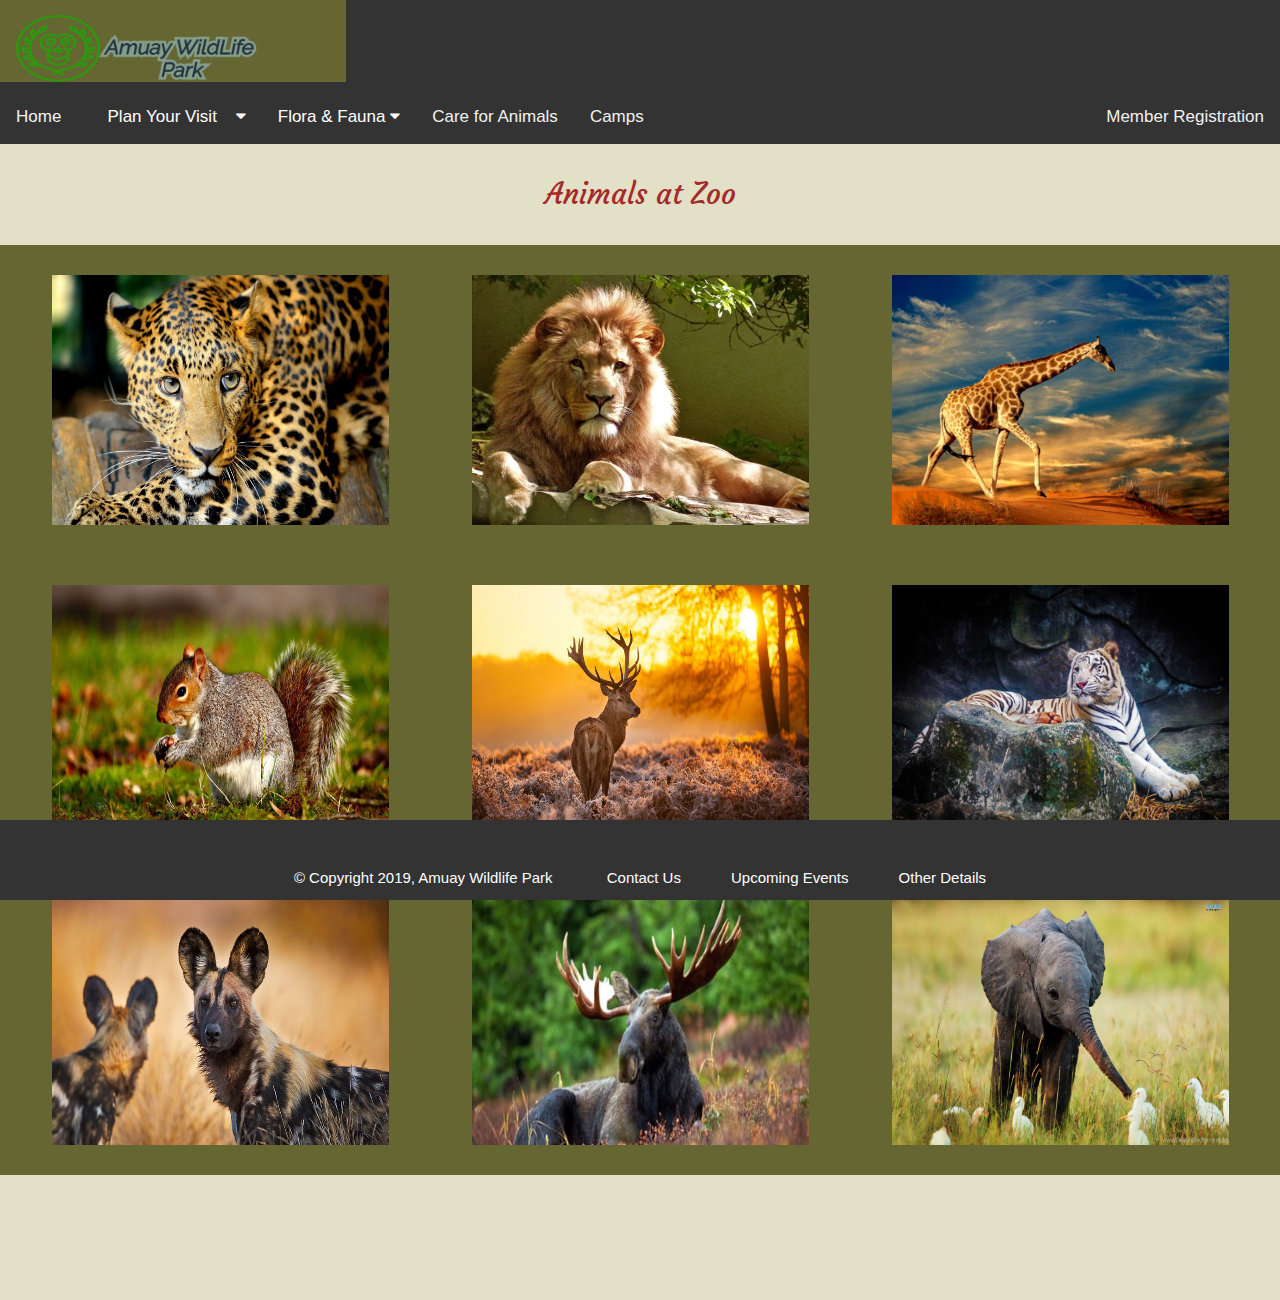
<file: Animals.html>
<!DOCTYPE html>
<html lang="en">
<head>
<meta charset="UTF-8">
<meta name="viewport" content="width=device-width, initial-scale=1.0">
<meta http-equiv="X-UA-Compatible" content="chrome">
<title>Amuay WildLife Park</title>
<link rel="stylesheet" href="css/main.css">
<script src="https://ajax.googleapis.com/ajax/libs/jquery/3.4.1/jquery.min.js"></script>
<link rel="stylesheet" href="https://www.w3schools.com/w3css/4/w3.css">
<link rel="stylesheet" href="https://cdnjs.cloudflare.com/ajax/libs/font-awesome/4.7.0/css/font-awesome.min.css">
<script src="https://ajax.googleapis.com/ajax/libs/jquery/2.1.1/jquery.min.js"></script>
<link href="https://fonts.googleapis.com/css?family=Courgette&display=swap" rel="stylesheet">
<link href="https://fonts.googleapis.com/css?family=Vidaloka&display=swap" rel="stylesheet">
</head>


<div class="topnav" id="myTopnav">
       <a href="#" style="height:82px;width:27%"><img src="images/LogoMakr_8hC9tb.png" style="width:90%;height:90px; float:left" alt="logo"></a>
       <br>
       <br>
       <br>
       <br>

  <a href="Index.html">Home</a>

  <div class="dropdown">
    <button class="dropbtn">&nbsp&nbsp&nbspPlan Your Visit&nbsp&nbsp&nbsp
      <i class="fa fa-caret-down"></i>
    </button>
    <div class="dropdown-content">
      <a href="Tours.html">Tours</a>
      <a href="Shopping&Dining.html">Shopping and Dining</a>
      <a href="DailyActivities.html">Daily Activities</a>
    </div>
  </div>
  <div class="dropdown">
    <button class="dropbtn">Flora & Fauna
      <i class="fa fa-caret-down"></i>
    </button>
    <div class="dropdown-content">
      <a href="Plants.html">Plants</a>
      <a href="Animals.html" class="active">Animals</a>
      <a href="Conservation.html">Conservation</a>
    </div>
  </div>
  <a href="CareForAnimals.html">Care for Animals</a>
  <a href="Camps.html">Camps</a>
  <a href="RegistrationPage.html" style="float:right">Member Registration</a>

  <a href="javascript:void(0);" style="font-size:15px;" class="icon" onclick="myFunction()">&#9776;</a>
</div>

<div style="height:50px">
<center>  <p style="font-family:'Courgette', cursive;font-size: 29px; color:brown"> Animals at Zoo</p></center>

</div>
<br>
<body style="height:1300px">
<div class="container" style="float:right">

<div class="box">
  <a href="#CheetahModal"><img src="images/194933.jpg" class="transition" style="height:250px; width:100%;" value="Tiger"></a>
</div>


<div class="box">
  <a href="#LionModal"> <img src="images/pexels-photo-247502.jpeg" class="transition" value="Lion"  id="myBtnLion" style="height:250px; width:100%;cursor:pointer"></a>
</div>

<div class="box">
  <a href= "#GiraffeModal"><img src="images/wild-animals-s-hd-hd-wallpaper-animal-hd-wallpapers.jpg" id="myBtnGiraffe" class="transition" style="height:250px; width:100%;cursor:pointer">
  </a>
</div>

  </div>


  <div class="container" style="float:right">
  <div class="box">
    <a href= "#SquirrelModal"><img src="images/wguKQl.jpg" class="transition"  id="myBtnSquirrel" style="height:250px;  width:100%"></a>
  </div>
  <div class="box">

      <a href= "#DeerModal"><img src="images/407.jpg" class="transition"  id="myBtnDeer" style="height:250px; width:100%"></a>

  </div>
  <div class="box">
      <a href= "#WhiteTigerModal"><img src="images/Bioterra-Tigre-Bianca-del-Bengala-Hdr-Foto-del-Giorno.jpg" id="myBtnWhiteTiger" class="transition" style="height:250px; width:100%"></a>

  </div>


    </div>

<div class="container" style="float:right">
<div class="box">
        <a href= "#FoxModal"><img src="images/african-wild-dogs-kruger-national-park-wallpaper-preview.jpg" id="myBtnFox" class="transition" style="height:250px; width:100%"></a>
</div>
    <div class="box">
        <a href= "#BisonModal"><img src="images/photo-1549471013-3364d7220b75.jpeg" class="transition" id="myBtnBison" style="height:250px; width:100%"></a>
</div>

    <div class="box">
      <a href= "#ElephantModal">  <img src="images/898233_high-resolution-cute-baby-wild-animal-wallpapers-hd-8-full-size_1920x1080_h.jpg" id="myBtnElephant" class="transition" style="height:250px; width:100%"></a>
</div>

</div>

  </body>


  <div id="CheetahModal" class="modalDialog">
  	<div>
  		<a href="#close" title="Close" class="close">X</a>
  		<center><h2 style= "font-family:'Courgette', cursive;">Nigerian Tiger</h2></center>
      <p style= "font-family:'Courgette', cursive;">The cheetah is a large cat of the subfamily Felinae that occurs in North, Southern and East Africa, and a few localities in Iran. It inhabits a variety of mostly arid habitats like dry forests, scrub forests, and savannahs.</p>
  	</div>
  </div>

  <div id="LionModal" class="modalDialog">
    <div>
      <a href="#close" title="Close" class="close">X</a>
      <center><h2 style= "font-family:'Courgette', cursive;">African Lion</h2></center>
      <p style= "font-family:'Courgette', cursive;">The lion is a species in the family Felidae; it is a muscular, deep-chested cat with a short, rounded head, a reduced neck and round ears, and a hairy tuft at the end of its tail. It is sexually dimorphic; male lions have a prominent mane, which is the most recognisable feature of the species</p>
    </div>
  </div>

  <div id="GiraffeModal" class="modalDialog">
    <div>
      <a href="#close" title="Close" class="close">X</a>
      <center><h2 style= "font-family:'Courgette', cursive;">Finnish Giraffe</h2></center>
      <p style= "font-family:'Courgette', cursive;">The giraffe is an African artiodactyl mammal, the tallest living terrestrial animal and the largest ruminant. It is traditionally considered to be one species, Giraffa camelopardalis, with nine subspecies.</p>
    </div>
  </div>

  <div id="SquirrelModal" class="modalDialog">
    <div>
      <a href="#close" title="Close" class="close">X</a>
      <center><h2 style= "font-family:'Courgette', cursive;"> Irish Squirrel</h2></center>
      <p style= "font-family:'Courgette', cursive;">Squirrels are members of the family Sciuridae, a family that includes small or medium-size rodents. The squirrel family includes tree squirrels, ground squirrels, chipmunks, marmots, flying squirrels, and prairie dogs amongst other rodents</p>
    </div>
  </div>

  <div id="DeerModal" class="modalDialog">
    <div>
      <a href="#close" title="Close" class="close">X</a>
      <center><h2 style= "font-family:'Courgette', cursive;">Asian Deer</h2></center>
      <p style= "font-family:'Courgette', cursive;">Deer are the hoofed ruminant mammals forming the family Cervidae. The two main groups of deer are the Cervinae, including the muntjac, the elk, the fallow deer, and the chital; and the Capreolinae, including the reindeer, the roe deer, and the moose.</p>
    </div>
  </div>

  <div id="WhiteTigerModal" class="modalDialog">
    <div>
      <a href="#close" title="Close" class="close">X</a>
      <center><h2 style= "font-family:'Courgette', cursive;">Indian White Tiger</h2></center>
      <p style= "font-family:'Courgette', cursive;">The white tiger or bleached tiger is a pigmentation variant of the Bengal tiger, which is reported in the wild from time to time in the Indian states of Madhya Pradesh, Assam, West Bengal and Bihar in the Sunderbans region and especially in the former State of Rewa</p>
    </div>
  </div>

  <div id="BisonModal" class="modalDialog">
    <div>
      <a href="#close" title="Close" class="close">X</a>
    <center>  <h2 style= "font-family:'Courgette', cursive;">American Bison</h2></center>
      <p style= "font-family:'Courgette', cursive;">The American bison or simply bison, also commonly known as the American buffalo or simply buffalo, is a North American species of bison that once roamed North America in vast herds.</p>
    </div>
  </div>

  <div id="ElephantModal" class="modalDialog">
    <div>
      <a href="#close" title="Close" class="close">X</a>
    <center>  <h2 style= "font-family:'Courgette', cursive;">African Forest Elephant</h2></center>
      <p style= "font-family:'Courgette', cursive;">Elephants are mammals of the family Elephantidae and the largest existing land animals. Three species are currently recognised: the African bush elephant, the African forest elephant, and the Asian elephant. Elephantidae is the only surviving family of the order Proboscidea; extinct members include the mastodons</p>
    </div>
  </div>

  <div id="FoxModal" class="modalDialog">
    <div>
      <a href="#close" title="Close" class="close">X</a>
      <center><h2 style= "font-family:'Courgette', cursive;">Spannish Fox</h2></center>
      <p style= "font-family:'Courgette', cursive;">Foxes are small-to-medium-sized, omnivorous mammals belonging to several genera of the family Canidae. Foxes have a flattened skull, upright triangular ears, a pointed, slightly upturned snout, and a long bushy tail. Twelve species belong to the monophyletic "true foxes" group of genus Vulpes.</p>
    </div>
  </div>



  <footer class="footerstyle" style="height:80px">
  <p>
    <small style="cursor:pointer; font-size:15px">&copy; Copyright 2019, Amuay Wildlife Park </small>
  &nbsp &nbsp &nbsp <small style="cursor:pointer; font-size:15px"> Contact Us </small>
  &nbsp &nbsp &nbsp<small style="cursor:pointer;font-size:15px"> Upcoming Events </small>
    &nbsp &nbsp &nbsp<small style="cursor:pointer;font-size:15px">  Other Details </small>
    <br>
    <br>
    <br>
  </p>
  <br>
  <br>
  </footer>


  <style type="text/css">
  .modalDialog {
  	position: fixed;
  	font-family: Arial, Helvetica, sans-serif;
  	top: 0;
  	right: 0;
  	bottom: 0;
  	left: 0;
  	background: rgba(0,0,0,0.8);
  	z-index: 99999;
  	opacity:0;
  	-webkit-transition: opacity 400ms ease-in;
  	-moz-transition: opacity 400ms ease-in;
  	transition: opacity 400ms ease-in;
  	pointer-events: none;
    width: 100%;
  }

  .modalDialog:target {
  	opacity:1;
  	pointer-events: auto;
  }

  body{
    background: #e2e0c6;
  }

  .modalDialog > div {
  	width: 600px;
  	position: relative;
  	margin: 10% auto;
  	padding: 5px 20px 13px 20px;
  	border-radius: 10px;
  	background: #fff;
  	background: -moz-linear-gradient(#fff, #999);
  	background: -webkit-linear-gradient(#fff, #999);
  	background: -o-linear-gradient(#fff, #999);
  }

  .close {
  	background: #606061;
  	color: #FFFFFF;
  	line-height: 25px;
  	position: absolute;
  	right: -12px;
  	text-align: center;
  	top: -10px;
  	width: 24px;
  	text-decoration: none;
  	font-weight: bold;
  	-webkit-border-radius: 12px;
  	-moz-border-radius: 12px;
  	border-radius: 12px;
  	-moz-box-shadow: 1px 1px 3px #000;
  	-webkit-box-shadow: 1px 1px 3px #000;
  	box-shadow: 1px 1px 3px #000;
  }

  .close:hover { background: #00d9ff; }


.container{
height:300px;
  width:100%;
  height:auto;
  background: #666633;
  display:flex;
  flex-direction:row;
  justify-content:space-around;
}

.box{

  width:337px;
  height:250px;
  background:#333;
  margin:20px;
  box-sizing:border-box;
  font-size:50px;
}

.topnav {
  overflow: hidden;
  background-color: #333;

}

.topnav a {
  float: left;
  display: block;
  color: #f2f2f2;
  text-align: center;
  padding: 14px 16px;
  text-decoration: none;
  font-size: 17px;
}

body{}

.button {
  background-color: #4CAF50;
  border: none;
  color: white;
  padding: 15px 32px;
  text-align: center;
  text-decoration: none;
  display: inline-block;
  font-size: 16px;
  margin: 4px 2px;
  cursor: pointer;
}

.icon-bar {
  position: fixed;
  top: 50%;
  -webkit-transform: translateY(-50%);
  -ms-transform: translateY(-50%);
  transform: translateY(-50%);
}

.icon-bar a {
  display: block;
  text-align: center;
  padding: 16px;
    transition: all 0.3s ease;
    color: white;
    font-size: 20px;
  }

  .active {
    background-color: #666633;
    color: white;
  }

  .topnav .icon {
    display: none;
  }

  .dropdown {
    float: left;
    overflow: hidden;
  }

  .dropdown .dropbtn {
    font-size: 17px;
    border: none;
    outline: none;
    color: white;
    padding: 14px 16px;
    background-color: inherit;
    font-family: inherit;
    margin: 0;
  }

  .dropdown-content {
    display: none;
    position: absolute;
    background-color: #f9f9f9;
    min-width: 160px;
    box-shadow: 0px 8px 16px 0px rgba(0,0,0,0.2);
    z-index: 1;
  }

  .dropdown-content a {
    float: none;
    color: black;
    padding: 12px 16px;
    text-decoration: none;
    display: block;
    text-align: left;
  }

  .topnav a:hover, .dropdown:hover .dropbtn {
    background-color: #666633;
    color: white;
  }

  .dropdown-content a:hover {
    background-color: #ddd;
    color: black;
  }

  .dropdown:hover .dropdown-content {
    display: block;
  }

  .logo {
    max-width: 50px;
    padding: 0 10px;
    overflow: hidden;
  }

  .logo a {
    display: -webkit-box;
    display: -ms-flexbox;
    display: flex;
    -ms-flex-wrap: wrap;
    flex-wrap: wrap;
    -webkit-box-align: center;
    -ms-flex-align: center;
    align-items: center;
    height: 30px;
  }

  .logo a img {
    max-width: 30%;
    max-height: 30px;
  }

.transition{
  width:100%;
 transition: transform .6s ease .1s;
 -webkit-transition:-webkit-transform .6s ease .1s;
 cursor: pointer;
}
.transition:hover{

  transform: scale(1.5); -webkit-transform: scale(1.5);
  transition:transform .4s ease;
}


.textcontainer {
  padding: 10px;
}

.modal {
  display: none;
  position: fixed;
  z-index: 1;
  padding-top: 100px;
  left: 0;
  top: 0;
  width: 100%;
  height: 100%;
  overflow: auto;
  background-color: rgb(0,0,0);
  background-color: rgba(0,0,0,0.4);
}


.footerstyle {
   position: fixed;
   left: 0;
   bottom: 0;
   width: 100%;
   background-color: #333333;
   color: white;
   text-align: center;
}

/* Modal Content */
.modal-content {
  background-color: #ffffcc;
  font-family:'Courgette', cursive;
  font-size: 29px;
  margin: auto;
  padding: 20px;
  border: 1px solid #888;
  width: 80%;
  box-shadow: 0 4px 8px 0 rgba(0,0,0,0.2),0 6px 20px 0 rgba(0,0,0,0.19);
  -webkit-animation-name: animatetop;
 -webkit-animation-duration: 0.4s;
 animation-name: animatetop;
 animation-duration: 0.4s
}
/* Add Animation */
@-webkit-keyframes animatetop {
  from {top:-300px; opacity:0}
  to {top:0; opacity:1}
}

@keyframes animatetop {
  from {top:-300px; opacity:0}
  to {top:0; opacity:1}
}

.close {
  color: #aaaaaa;
  float: right;
  font-size: 28px;
  font-weight: bold;
}

.close:hover,
.close:focus {
  color: #000;
  text-decoration: none;
  cursor: pointer;
}

.modal-header {
  padding: 2px 16px;
  background-color: #996633;
  color: white;
}

.modal-body {padding: 2px 16px;}

.modal-footer {
  padding: 2px 16px;
  background-color: #996633;
  color: white;
}

    </style>

    <script>

   function showModal(imageid, modalid, value){
     debugger;
     modal = "";
    var modal = modalid;
    var image = imageid;
    if(value == "Tiger"){
    var span = document.getElementsByClassName("closeCheetah")[0];
  }
    else if(value == "Lion")
    {
      var span = document.getElementsByClassName("closeLion")[0];
    }
    else if(value == "Giraffe")
      {
        var span = document.getElementsByClassName("closeGiraffe")[0];
      }
      else if(value == "Squirrel")
        {
          var span = document.getElementsByClassName("closeSquirrel")[0];
        }
        else if(value == "Deer")
          {
            var span = document.getElementsByClassName("closeDeer")[0];
          }
          else if(value == "WhiteTiger")
            {
              var span = document.getElementsByClassName("closeWhiteTiger")[0];
            }
            else if(value == "Bison")
              {
                var span = document.getElementsByClassName("closeBison")[0];
              }
              else if(value == "Elephant")
                {
                  var span = document.getElementsByClassName("closeElephant")[0];
                }
              else {
                var span = document.getElementsByClassName("closeFox")[0];
                   }
                   image.onclick = function() {
                 modal.style.display = "block";
                }

                   span.onclick = function() {
                     modal.style.display = "none";
                   }
                   window.onclick = function(event) {
                     if (event.target == modal) {
                       modal.style.display = "none";
                     }

                   }

  }


    </script>
</file>
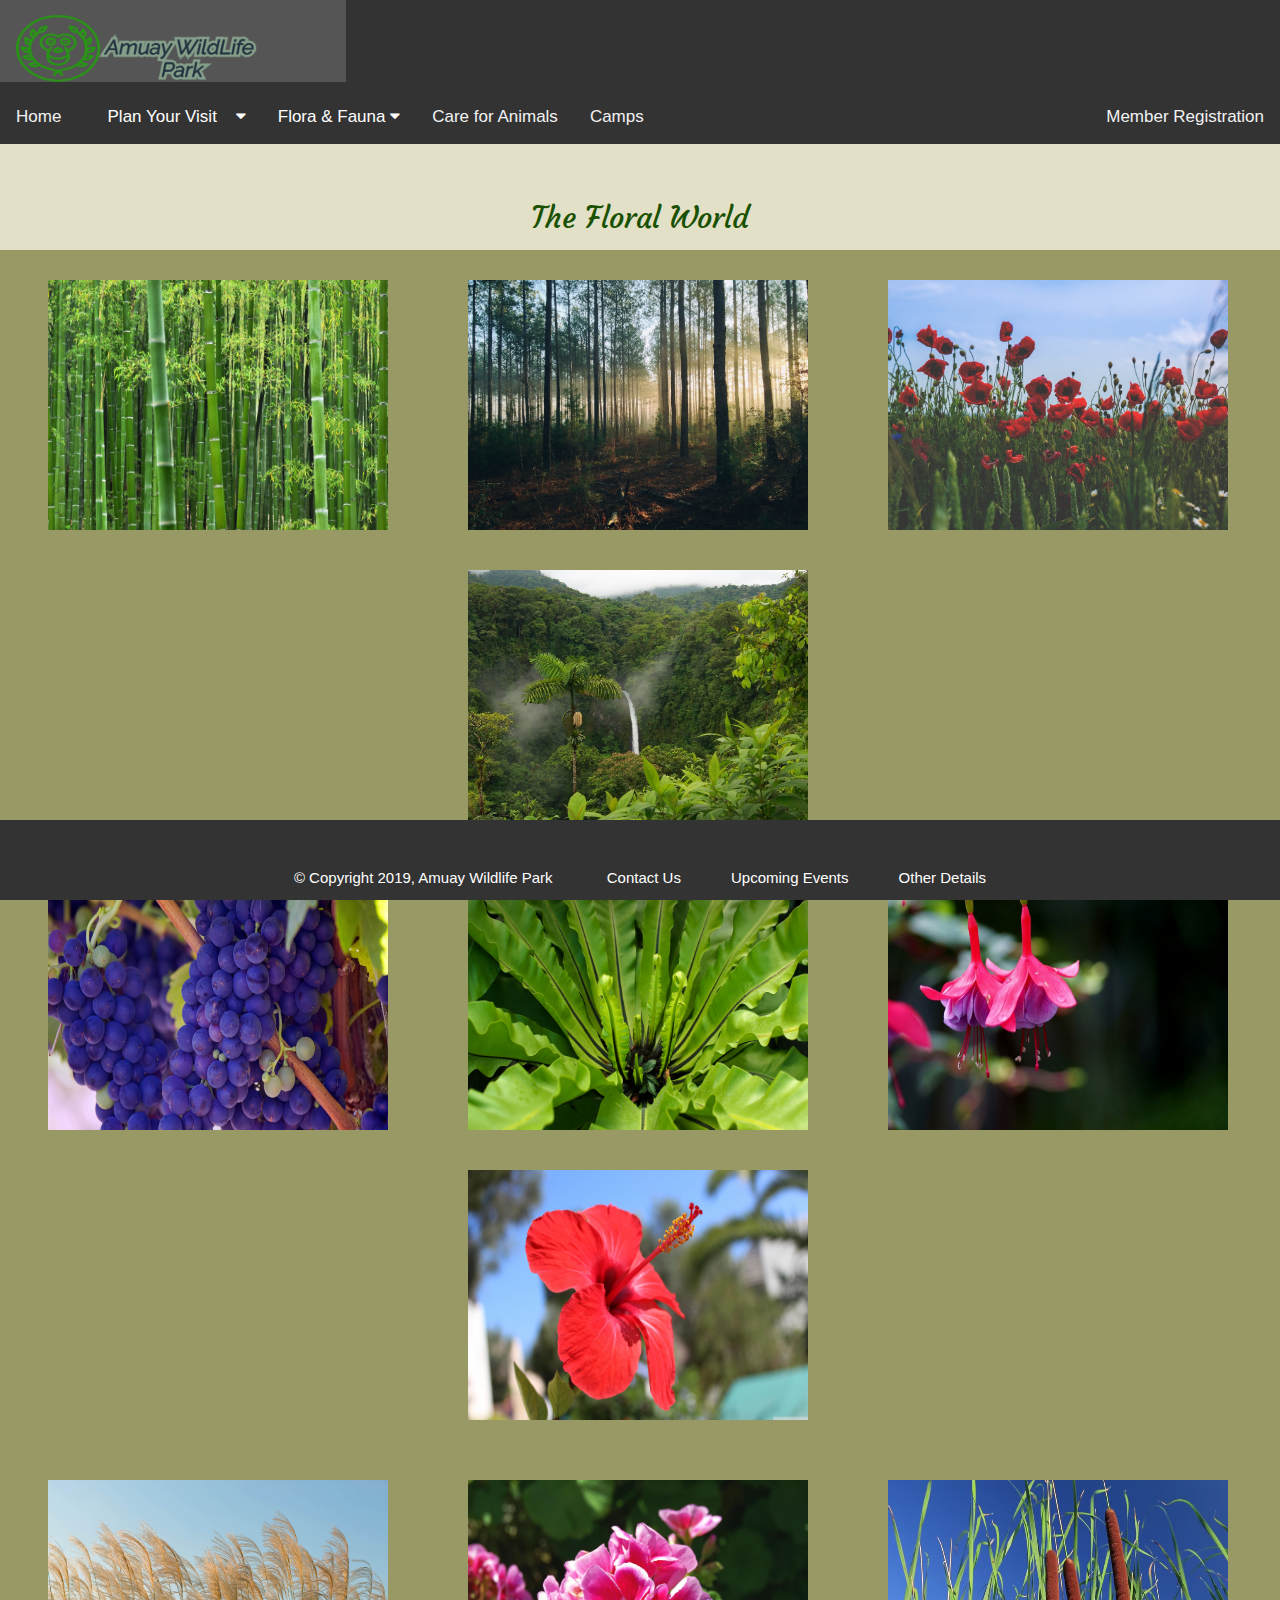
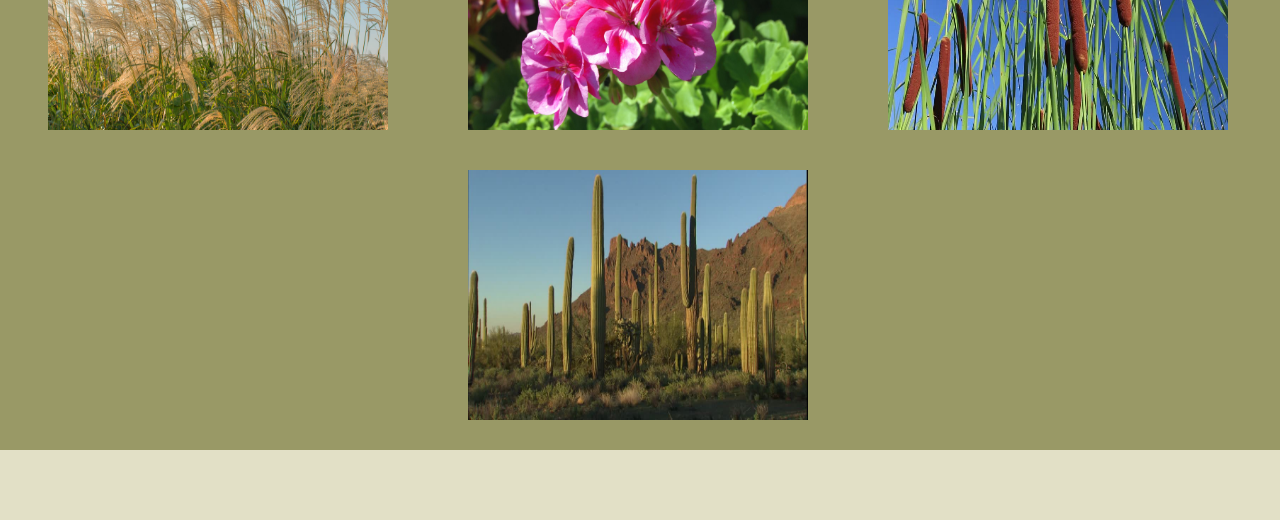
<file: Plants.html>
<!DOCTYPE html>
<html lang="en">
<head>
<meta charset="UTF-8">
<meta name="viewport" content="width=device-width, initial-scale=1.0">
<meta http-equiv="X-UA-Compatible" content="chrome">
<title>Amuay WildLife Park</title>
<link rel="stylesheet" href="css/main.css">
<link rel="stylesheet" href="css/Plants.css">

<script src="https://ajax.googleapis.com/ajax/libs/jquery/3.4.1/jquery.min.js"></script>
<link rel="stylesheet" href="https://www.w3schools.com/w3css/4/w3.css">
<link rel="stylesheet" href="https://cdnjs.cloudflare.com/ajax/libs/font-awesome/4.7.0/css/font-awesome.min.css">
<link href="https://fonts.googleapis.com/css?family=Courgette&display=swap" rel="stylesheet">
<link href="https://fonts.googleapis.com/css?family=Vidaloka&display=swap" rel="stylesheet">
</head>
<div class="topnav" id="myTopnav">
       <a href="#" style="height:82px;width:27%"><img src="images/LogoMakr_8hC9tb.png" style="width:90%;height:90px; float:left" alt="logo"></a>
       <br>
       <br>
       <br>
       <br>

  <a href="index.html">Home</a>

  <div class="dropdown">
    <button class="dropbtn">&nbsp&nbsp&nbspPlan Your Visit&nbsp&nbsp&nbsp
      <i class="fa fa-caret-down"></i>
    </button>
    <div class="dropdown-content">
      <a href="Tours.html">Tours</a>
      <a href="Shopping&Dining.html">Shopping and Dining</a>
      <a href="DailyActivities.html">Daily Activities</a>
    </div>
  </div>
  <div class="dropdown">
    <button class="dropbtn">Flora & Fauna
      <i class="fa fa-caret-down"></i>
    </button>
    <div class="dropdown-content">
      <a href="Plants.html" class="active">Plants</a>
      <a href="Animals.html">Animals</a>
      <a href="Conservation.html">Conservation</a>
    </div>
  </div>
  <a href="CareForAnimals.html">Care for Animals</a>
  <a href="Camps.html">Camps</a>
  <a href="RegistrationPage.html" style="float:right">Member Registration</a>

  <a href="javascript:void(0);" style="font-size:15px;" class="icon" onclick="myFunction()">&#9776;</a>
</div>
<div style="height:50px">
</div>
<body style="height:1200px">
<h4 class = "flora">The Floral World</h4>
<div id="bambooModal" class="modalDialog">
  <div>
  <a href="#close" title="Close" class="close">X</a>
 <div class="modal-content">
   <div class="modal-header">
     <h2 class="header">Bamboo and Venezuela </h2>
   </div>
   <div class="modal-body">
     <p>Venezuela has the third highest woody bamboo diversity in Latin America. At present 10 genera and 60 species, 18 of them endemics, are reported with several species remaining to be described</p>
     <p>The Venezuelan states with the highest woody bamboo diversity are: Bolivar, Amazonas, Tachira, Distrito Federal and Merida. The southern states (Amazonas and Bolivar) hold the greater diversity and number of woody bamboo species (63%), followed by the Andean region (38%).</p>
   </div>
   <div class="modal-footer">
     <h4 class = "footer-font">Fun Facts : Bamboos can spread very rapidly, so watch out for escaping runners if you plant them in your garden!</h4>
   </div>
 </div>
  </div>
</div>
<div id="grassModal" class="modalDialog">
  <div>
  <a href="#close" title="Close" class="close">X</a>
 <div class="modal-content">
   <div class="modal-header">
     <h2 class="header">The tall trees</h2>
   </div>
   <div class="modal-body">
     <p>The tall tress of Venezuela are a major attraction during the Summer. The tourists spend a whole day enjoying the canopy.</p>
     <p>The special vehicle arranged by the zoo takes a 5 KM route. During the winter these trees inivite temendous amount rain. These are one of natures wonder</p>
   </div>
   <div class="modal-footer">
     <h4 class = "footer-font">Fun Facts :During sunrise and sunset the streaks of sun light penetrates through these tress,its a treat for  the human eye.</h4>
   </div>
 </div>
  </div>
</div>

<div id="TulipModal" class="modalDialog">
  <div>
  <a href="#close" title="Close" class="close">X</a>
 <div class="modal-content">
   <div class="modal-header">
     <h2 class="header">The Tulips</h2>
   </div>
   <div class="modal-body">
     <p>Tulips (Tulipa) form a genus of spring-blooming perennial herbaceous bulbiferous geophytes (having bulbs as storage organs). The flowers are usually large, showy and brightly colored, generally red, pink, yellow, or white (usually in warm colors).</p>
     <p>They often have a different colored blotch at the base of the tepals (petals and sepals, collectively), internally. Because of a degree of variability within the populations, and a long history of cultivation, classification has been complex and controversial.</p>
   </div>
   <div class="modal-footer">
     <h4 class = "footer-font">Fun Facts : According to Teleflora, different colored tulips have different meanings. The red flowers symbolize true love while purple represents loyalty</h4>
   </div>
 </div>
  </div>
</div>

<div id="rainForest" class="modalDialog">
  <div>
  <a href="#close" title="Close" class="close">X</a>
<div class="modal-content">
 <div class="modal-header">
   <h2 class="header">The Rain Forest</h2>
 </div>
 <div class="modal-body">
   <p>Rainforests are the forests that receive high amount of rainfall.</p>
   <p>Amuay wildlife takes pride in converting a part of the wildlife park into a natures heaven. The rainforest is a home for different species of fauna.</p>
 </div>
 <div class="modal-footer">
   <h4 class = "footer-font">Fun Facts :Rainforests only cover around 2 percent the total surface area of the Earth, but really about 50 percent of the plants and animals on the earth live in the rainforest</h4>
 </div>
</div>
</div>
</div>
<div id="grapes" class="modalDialog">
  <div>
  <a href="#close" title="Close" class="close">X</a>
<div class="modal-content">
 <div class="modal-header">
   <h2 class="header">The wild Chokeberries </h2>
 </div>
 <div class="modal-body">
   <p>Chokeberries (Aronia) are a type of shrub native to eastern North America </p>
   <p>Chokeberries typically grow in wet woods and swamps. There are three main species of chokeberry — the red chokeberry (Aronia arbutifolia), black chokeberry (Aronia melanocarpa), and purple chokeberry (Aronia prunifolia).
   Amuay wildlife a exclusive garden of this wild berry. They serve as a treat for the omnivorous in the park.</p>
 </div>
 <div class="modal-footer">
   <h4 class = "footer-font">Fun Facts :Chokeberries are particularly high in vitamin K, a nutrient that supports bone health and is needed for important bodily functions, such as proper blood clotting.</h4>
 </div>
</div>
</div>
</div>
<div id="pineForest" class="modalDialog">
  <div>
  <a href="#close" title="Close" class="close">X</a>
<div class="modal-content">
 <div class="modal-header">
   <h2 class="header">Bird’s-nest ferns</h2>
 </div>
 <div class="modal-body">
  <P> Bird’s-nest ferns are evergreen, with solid, undivided fronds that may be a consistent width from top to bottom or taper, depending on the species.</p>
   <p>These beautiful, bright green ferns in the genus Asplenium produce a crown of upright, undivided fronds that grow in a rosette formation, creating a funnel-like center over a mat of fibrous roots at the base</p>
 </div>
 <div class="modal-footer">
   <h4 class = "footer-font">Fun Facts :Some bird’s-nest ferns can grow to 4 feet in diameter, with fronds that are 2 to 5 feet (61 to 152.4 centimeters) long.</h4>
 </div>
</div>
</div>
</div>
<div id="Fuchsia" class="modalDialog">
  <div>
  <a href="#close" title="Close" class="close">X</a>
<div class="modal-content">
 <div class="modal-header">
   <h2 class="header">Fuchsia</h2>
 </div>
 <div class="modal-body">
  <P> The famous, decorative flowers typically have a pendulous, teardrop shape, with four long, slender sepals over four shorter, broader petals.</p>
   <p>One species, Fuchsia excorticata naturally grows as a tree, and its wood is extremely dense and hard, sometimes used for carving. </p>
 </div>
 <div class="modal-footer">
   <h4 class = "footer-font">Fun Facts:Fuchsia usually grows in the form of a shrub that can reach from 8 inches to more than 13 feet in height  (20 centimeters to 4 meters)</h4>
 </div>
</div>
</div>
</div>

<div id="Hibiscus" class="modalDialog">
  <div>
  <a href="#close" title="Close" class="close">X</a>
<div class="modal-content">
 <div class="modal-header">
   <h2 class="header">Hibiscus</h2>
 </div>
 <div class="modal-body">
  <P> The big, bold presence of hibiscus flowers is eye-catching, whether they are on the lushly leaved plant or tucked behind an ear. Yet beyond the kaleidoscope of colors is a group of plants with a fascinating history and unique uses.</p>
   <p>Native to warm-temperate, subtropical and tropical regions, the genus Hibiscus includes both woody shrubs and small trees as well as herbaceous plants. </p>
 </div>
 <div class="modal-footer">
   <h4 class = "footer-font">Fun Facts:Besides their obvious ornamental value, hibiscus blossoms have deep meaning in human culture. Blooms of different species reign as the state flower of Hawaii, the national flower of Haiti, South Korea, and Malaysia</h4>
 </div>
</div>
</div>
</div>
<div id="chinese_silvergrass" class="modalDialog">
  <div>
  <a href="#close" title="Close" class="close">X</a>
<div class="modal-content">
 <div class="modal-header">
   <h2 class="header">Chinese Silver Grass</h2>
 </div>
 <div class="modal-body">
  <P> This tall, graceful grass sways elegantly in a breeze. It's native to many regions of temperate and tropical Asia—not just China. In the US, several cultivars are popular for use as focal plants or screens. It's a member of the Poaceae family—the true grasses.</p>
   <p>Chinese silver grass has become an invasive species in parts of the US, including California and many states of the Southeast. It can be found growing in large clumps, making it harder for native grasses and other plants to survive </p>
 </div>
 <div class="modal-footer">
   <h4 class = "footer-font">Fun Facts : Some plants reach heights of 12 feet (3.7 meters) or more, although many cultivars are quite a bit smaller.</h4>
 </div>
</div>
</div>
</div>
<div id="Geranium" class="modalDialog">
  <div>
  <a href="#close" title="Close" class="close">X</a>
<div class="modal-content">
 <div class="modal-header">
   <h2 class="header">Geranium</h2>
 </div>
 <div class="modal-body">
  <P> Pelargoniums are a large and diverse group of evergreen and tender perennials largely native to South Africa. Over the years, a large number of cultivars have been developed from roughly 20 original species. These popular plants are a garden staple for hanging baskets, summer flowerbeds, and greenhouse displays</p>
    </div>
 <div class="modal-footer">
   <h4 class = "footer-font">Fun Facts : The leaves have a distinctive smell when rubbed or pressed, and in many cultivars the scents are quite aromatic and distinctive</h4>
 </div>
</div>
</div>
</div>
<div id="Cattail" class="modalDialog">
  <div>
  <a href="#close" title="Close" class="close">X</a>
<div class="modal-content">
 <div class="modal-header">
   <h2 class="header">Cattail</h2>
 </div>
 <div class="modal-body">
  <P> It would be hard to find a wetland plant as iconic as the cattail, with its brown, "hot-dog-on-a-stick" flower spikes. Cattails offer more than a scenic backdrop; they create an important wildlife habitat, providing food for small mammals and cover for water birds</p>
  <P> Deep green, long, narrow, strap-like leaves emerge from the base of the stem and grow upward, but these grass-like plants get their name from their tall, brown flower spikes</p>
    </div>
 <div class="modal-footer">
   <h4 class = "footer-font">Fun Facts : Native to Europe and Asia, this species grows to just 18 inches (46 centimeters) tall, making it the smallest of the cattails. It blooms in summer.</h4>
 </div>
</div>
</div>
</div>
<div id="Saguaro" class="modalDialog">
  <div>
  <a href="#close" title="Close" class="close">X</a>
<div class="modal-content">
 <div class="modal-header">
   <h2 class="header">Cattail</h2>
 </div>
 <div class="modal-body">
  <P> It would be hard to find a wetland plant as iconic as the cattail, with its brown, "hot-dog-on-a-stick" flower spikes. Cattails offer more than a scenic backdrop; they create an important wildlife habitat, providing food for small mammals and cover for water birds</p>
  <P> Deep green, long, narrow, strap-like leaves emerge from the base of the stem and grow upward, but these grass-like plants get their name from their tall, brown flower spikes</p>
    </div>
 <div class="modal-footer">
   <h4 class = "footer-font">Fun Facts : Native to Europe and Asia, this species grows to just 18 inches (46 centimeters) tall, making it the smallest of the cattails. It blooms in summer.</h4>
 </div>
</div>
</div>
</div>


  <div class="container" style="float:right">
<div class="box">
<a href="#bambooModal"><img src="images/Bamboo.jpg" class="transition" style="height:250px; width:100%; cursor:pointer"></a>
</div>
<div class="box">
<a href="#grassModal"><img src="images/tall_trees.jpeg" class="transition"style="height:250px;width:100%;cursor:pointer;cursor:pointer"></a>
</div>
<div class="box">
<a href="#TulipModal"><img src="images/botanical.jpeg" class="transition"style="height:250px; width:100%;cursor:pointer"></a>
</div>
<div class="box">
<a href="#rainForest"><img src="images/rain_forest.jpg" class="transition"style="height:250px; width:100%;cursor:pointer"></a>
</div>
  </div>
  <div class="container" style="float:right">
  <div class="box">
  <a href = "#grapes"><img src="images/grapes.png" class="transition" style="height:250px; width:100%;cursor:pointer"></a>
  </div>
  <div class="box">
    <a href="#pineForest"><img src="images/plants_hero_birdsnest.jpg"class="transition" style="height:250px; width:100%;cursor:pointer"></a>
  </div>
  <div class="box">
    <a href="#Fuchsia"><img src="images/Fuchsia.jpg" class="transition" style="height:250px; width:100%;cursor:pointer"></a>
  </div>
  <div class="box">
    <a href="#Hibiscus"><img src="images/Hibiscus1.jpg" class="transition" style="height:250px; width:100%;;cursor:pointer"></a>
  </div>
</div>
<div class="container container3" style="float:right">
<div class="box">
  <a href="#chinese_silvergrass"><img src="images/chinese_silvergrass.jpg" class="transition" style="height:250px; width:100%;cursor:pointer"></a>
</div>
<div class="box">
  <a href="#Geranium"><img src="images/Geranium.jpg"class="transition" style="height:250px; width:100%;cursor:pointer"></a>
</div>
<div class="box">
  <a href="#Cattail"><img src="images/Cattail.jpg" class="transition" style="height:250px; width:100%;cursor:pointer"></a>
</div>
<div class="box">
<a href="#Saguaro"><img src="images/Saguaro1.jpg" class="transition" style="height:250px; width:100%;cursor:pointer"></a>
</div>
</div>
<br>
<br>
</body>
<footer class="footerstyle" style="height:80px">
<p>
  <small style="cursor:pointer; font-size:15px">&copy; Copyright 2019, Amuay Wildlife Park </small>
&nbsp &nbsp &nbsp <small style="cursor:pointer; font-size:15px"> Contact Us </small>
&nbsp &nbsp &nbsp<small style="cursor:pointer;font-size:15px"> Upcoming Events </small>
  &nbsp &nbsp &nbsp<small style="cursor:pointer;font-size:15px">  Other Details </small>
  <br>
  <br>
  <br>
</p>
<br>
<br>
</footer>

  <style type="text/css">

.container{
  height:300px;
  width:100%;
  height:auto;
  display:flex;
  flex-direction:row;
  background-color:#999966;
}

.box{
  width:340px;
  height:250px;
  background:#333;
  box-sizing:border-box;
  font-size:50px;
  margin-right:10px;
  margin-left:5px;
  overflow: hidden
}

.topnav {
  overflow: hidden;
  background-color: #333;
}

.topnav a {
  float: left;
  display: block;
  color: #f2f2f2;
  text-align: center;
  padding: 14px 16px;
  text-decoration: none;
  font-size: 17px;
}

.button {
  background-color: #4CAF50;
  border: none;
  color: white;
  padding: 15px 32px;
  text-align: center;
  text-decoration: none;
  display: inline-block;
  font-size: 16px;
  margin: 4px 2px;
  cursor: pointer;
}

.icon-bar {
  position: fixed;
  top: 50%;
  -webkit-transform: translateY(-50%);
  -ms-transform: translateY(-50%);
  transform: translateY(-50%);
}

.icon-bar a {
  display: block;
  text-align: center;
  padding: 16px;
  transition: all 0.3s ease;
  color: white;
  font-size: 20px;
}

.active {
  background-color: #666633;;
  color: white;
}

.topnav .icon {
  display: none;
}

.dropdown {
  float: left;
  overflow: hidden;
}

.dropdown .dropbtn {
  font-size: 17px;
  border: none;
  outline: none;
  color: white;
  padding: 14px 16px;
  background-color: inherit;
  font-family: inherit;
  margin: 0;
}

.dropdown-content {
  display: none;
  position: absolute;
  background-color: #f9f9f9;
  min-width: 160px;
  box-shadow: 0px 8px 16px 0px rgba(0,0,0,0.2);
  z-index: 1;
}

.dropdown-content a {
  float: none;
  color: black;
  padding: 12px 16px;
  text-decoration: none;
  display: block;
  text-align: left;
}

.topnav a:hover, .dropdown:hover .dropbtn {
  background-color: #555;
  color: white;
}

.dropdown-content a:hover {
  background-color: #666633;;
  color: black;
}

.dropdown:hover .dropdown-content {
  display: block;
}

.logo {
  max-width: 50px;
  padding: 0 10px;
  overflow: hidden;
}

.logo a {
  display: -webkit-box;
  display: -ms-flexbox;
  display: flex;
  -ms-flex-wrap: wrap;
  flex-wrap: wrap;
  -webkit-box-align: center;
  -ms-flex-align: center;
  align-items: center;
  height: 30px;
}

.logo a img {
  max-width: 30%;
  max-height: 30px;
}

.textcontainer {
  padding: 10px;
}


/* Add Animation */
@-webkit-keyframes animatetop {
  from {top:-300px; opacity:0}
  to {top:0; opacity:1}
}

@keyframes animatetop {
  from {top:-300px; opacity:0}
  to {top:0; opacity:1}
}

.transition{
  width:100%;
 transition: transform .6s ease .1s;
 -webkit-transition:-webkit-transform .6s ease .1s;
}
.transition:hover{

  transform: scale(1.5); -webkit-transform: scale(1.5);
  transition:transform .4s ease;
}

/*new model*/
.modalDialog {
position: fixed;
font-family: Arial, Helvetica, sans-serif;
top: 0;
right: 0;
bottom: 0;
left: 0;
background: rgba(0,0,0,0.8);
z-index:1;
opacity:0;
-webkit-transition: opacity 400ms ease-in;
-moz-transition: opacity 400ms ease-in;
transition: opacity 400ms ease-in;
pointer-events: none;
width:100%; /* Full width */
height:100%; /* Full height */
padding-top:100px;
}

.modalDialog:target {
opacity:1;
pointer-events: auto;
}

.modalDialog > div {
position: relative;
background-color: #fefefe;
margin: auto;
padding: 0;
border: 1px solid #888;
width: 80%;
box-shadow: 0 4px 8px 0 rgba(0,0,0,0.2),0 6px 20px 0 rgba(0,0,0,0.19);
-webkit-animation-name: animatetop;
-webkit-animation-duration: 0.4s;
animation-name: animatetop;
animation-duration: 0.4s;
}
.close {
background: #606061;
color: #FFFFFF;
line-height: 25px;
position: absolute;
right: -12px;
text-align: center;
top: -10px;
width: 24px;
text-decoration: none;
font-weight: bold;
-webkit-border-radius: 12px;
-moz-border-radius: 12px;
border-radius: 12px;
-moz-box-shadow: 1px 1px 3px #000;
-webkit-box-shadow: 1px 1px 3px #000;
box-shadow: 1px 1px 3px #000;
}

.close:hover
{ background: #5cb85c;
}
.modal-header {
  padding: 2px 16px;
  background-color: #5cb85c;
  color: white;
  font-family:'Courgette', cursive;
}

.modal-content{
  font-family:'Courgette', cursive;
}

.modal-body
{
padding: 2px 16px;
font-family:'Courgette', cursive;
}
.header{
  font-family:'Courgette', cursive;
}
.modal-footer {
  padding: 2px 16px;
  background-color: #5cb85c;
  color: white;
}
.footer-font{
  font-family:'Courgette', cursive;
}

.zoocamps{
  text-align:center;
  color:#1a5101;
  font-family:'Courgette', cursive;
}
.mainbody{
  background-color: white;
}

.flora{
  text-align: center;
  margin-top:1px;
  color:#1a5101;
  font-family:'Courgette', cursive;
  font-size: 30px;
}
.container3{
  margin-bottom:70px;
}

.name{
  margin-left: 40px;
}
    </style>
</file>
<file: css/main.css>
<style>
*,
*::before,
*::after {
  box-sizing: border-box;
  -webkit-box-sizing: border-box;
}

body {
font-family:'Courgette', cursive;
  margin: 0;
  padding: 0;
}

.container {
  height: 60px;
  background-color: #333333;
  display: -webkit-box;
  display: -ms-flexbox;
  display: flex;
  -ms-flex-wrap: wrap;
  flex-wrap: wrap;
  -webkit-box-align: center;
  -ms-flex-align: center;
  align-items: center;
  overflow: hidden;
}

.container .logo {
  max-width: 250px;
  padding: 0 10px;
  overflow: hidden;
}

.container .logo a {
  display: -webkit-box;
  display: -ms-flexbox;
  display: flex;
  -ms-flex-wrap: wrap;
  flex-wrap: wrap;
  -webkit-box-align: center;
  -ms-flex-align: center;
  align-items: center;
  height: 60px;
}

.container .logo a img {
  max-width: 100%;
  max-height: 60px;
}

.container .navbar {
  display: -webkit-box;
  display: -ms-flexbox;
  display: flex;
  -ms-flex-wrap: wrap;
  flex-wrap: wrap;
  -webkit-box-flex: 1;
  -ms-flex: 1;
  flex: 1;
  padding: 0 10px;
}

.container .navbar ul {
  display: -webkit-box;
  display: -ms-flexbox;
  display: flex;
  -ms-flex-wrap: wrap;
  flex-wrap: wrap;
  list-style: none;
  margin: 0;
  padding: 0;
}

.container .navbar ul li a {
  text-decoration: none;
  color: #999999;
  font-size: 14px;
  text-transform: uppercase;
  display: block;
  height: 60px;
  line-height: 60px;
  cursor: pointer;
  padding: 0 10px;
  hover:active;
}

.container .navbar ul li a:hover {
  color: #ffffff;
  background-color: rgba(23, 23, 23, 0.9);
  outline-color: blue;
}

.container .navbar ul .close {
  display: none;
  text-align: right;
  padding: 10px;
}

.container .navbar ul .close span {
  font-size: 40px;
  display: inline-block;
  border: 1px solid #cccccc;
  padding: 0 10px;
  cursor: pointer;
}

.container .navbar .icon-bar {
  padding: 18px 8px;
  width: 50px;
  height: 60px;
  display: none;
  -webkit-box-orient: vertical;
  -webkit-box-direction: normal;
  -ms-flex-direction: column;
  flex-direction: column;
  -webkit-box-pack: justify;
  -ms-flex-pack: justify;
  justify-content: space-between;
  cursor: pointer;
}

.container .navbar .icon-bar i {
  background-color: #ffffff;
  height: 2px;
}

@media only screen and (max-width: 650px) {
  .container {
    -webkit-box-pack: justify;
    -ms-flex-pack: justify;
    justify-content: space-between;
  }

  .container .logo {
    -webkit-box-flex: 1;
    -ms-flex: 1;
    flex: 1;
  }

  .container .navbar {
    -webkit-box-flex: 0;
    -ms-flex: 0;
    flex: 0;
    select:active;
    }

.slideshow-container{
  width:10%;
}

  .container .navbar ul {
    -ms-flex-wrap: nowrap;
    flex-wrap: nowrap;
    position: fixed;
    left: 100%;
    -webkit-box-orient: vertical;
    -webkit-box-direction: normal;
    -ms-flex-direction: column;
    flex-direction: column;
    background: #ffffff;
    width: 100%;
    height: 100%;
    overflow: auto;
    -webkit-transition: left .3s;
    -o-transition: left .3s;
    transition: left .3s;
    select: active;
  }

  .container .navbar ul li a {
    padding: 10px;
    font-size: 16px;
    height: auto;
    line-height: normal;
    color: #555555;
    select:active, select:hover {
      outline-color: red;
    }
  }

  .container .navbar ul .close {
    display: block;
  }

  .container .navbar .icon-bar {
    display: -webkit-box;
    display: -ms-flexbox;
    display: flex;
  }

  .container .navbar ._Menus-show {
    left: 0;
  }
}

body {margin:0;font-family:Arial}

.container{
  width:100%;
  height:auto;
  background:#e2e0c6;
  display:flex;
  flex-direction:row;
  justify-content:space-around;
}

.box{
  width:200px;
  height:300px;
  margin:20px;
  box-sizing:border-box;
  font-size:50px;
}

.footerstyle {
   position: fixed;
   left: 0;
   bottom: 0;
   width: 100%;
   background-color: #333333;
   color: white;
   text-align: center;
}

.topnav {
  overflow: hidden;
  background-color: #333333;

}

.topnav a {
  float: left;
  display: block;
  color: #f2f2f2;
  text-align: center;
  padding: 14px 16px;
  text-decoration: none;
  font-size: 17px;
}
.div-responsive {
    float:left;
    width: 20%;
    float: left;
    background: linear-gradient(to bottom, #006666 0%, #666633 100%);
    color: white;
    padding:5px;
    margin:10px;
    height:500px;
    display:flexbox;
    border-radius: 25px;
    box-shadow: 10px;
    font-family:  "Comic Sans MS", cursive, sans-serif;
    position: relative;
}

.icon-bar {
  position: fixed;
  top: 50%;
  -webkit-transform: translateY(-50%);
  -ms-transform: translateY(-50%);
  transform: translateY(-50%);
}

.icon-bar a {
  display: block;
  text-align: center;
  padding: 16px;
  transition: all 0.3s ease;
  color: white;
  font-size: 20px;
}
.active {
  background-color: #666633;
  color: white;
}

.topnav .icon {
  display: none;
}

.dropdown {
  float: left;
  overflow: hidden;
}

.dropdown .dropbtn {
  font-size: 17px;
  border: none;
  outline: none;
  color: white;
  padding: 14px 16px;
  background-color: inherit;
  font-family: inherit;
  margin: 0;
}

.dropdown-content {
  display: none;
  position: absolute;
  background-color: #f9f9f9;
  min-width: 160px;
  box-shadow: 0px 8px 16px 0px rgba(0,0,0,0.2);
  z-index: 1;
}

.dropdown-content a {
  float: none;
  color: black;
  padding: 12px 16px;
  text-decoration: none;
  display: block;
  text-align: left;
}

.topnav a:hover, .dropdown:hover .dropbtn {
  background-color: #666633;
  color: white;
}

.dropdown-content a:hover {
  background-color: #ddd;
  color: black;
}

.dropdown:hover .dropdown-content {
  display: block;
}

.logo {
  max-width: 50px;
  padding: 0 10px;
  overflow: hidden;
}

.logo a {
  display: -webkit-box;
  display: -ms-flexbox;
  display: flex;
  -ms-flex-wrap: wrap;
  flex-wrap: wrap;
  -webkit-box-align: center;
  -ms-flex-align: center;
  align-items: center;
  height: 30px;
}

.logo a img {
  max-width: 30%;
  max-height: 30px;
}

.icon-bar {
  position: fixed;
  top: 50%;
  -webkit-transform: translateY(-50%);
  -ms-transform: translateY(-50%);
  transform: translateY(-50%);

}
.icon-bar a {
display: block;
text-align: center;
padding: 16px;
transition: all 0.3s ease;
color: white;
font-size: 20px;

}
.icon-bar a:hover {
  background-color: #000;
}

.facebook {
  background: #3B5998;
  color: white;
}

.twitter {
  background: #55ACEE;
  color: white;
}

.google {
  background: #dd4b39;
  color: white;
}

.linkedin {
  background: #007bb5;
  color: white;
}

.youtube {
  background: #bb0000;
  color: white;
}




/*iPad Media Query */
    @media only screen and (max-width: 800px) {
.fontsize{
  font-size:  5px;
}
.paragraph{
  font-size: 15px;
}

.logosize {
  width:400px;
}
.aside-style
{
  width: 100%;
  height:450px;
}
.paragraph
{
  float: center;
}
  }


.dropdown-content {
  display: none;
  position: absolute;
  background-color: #f9f9f9;
  min-width: 160px;
  box-shadow: 0px 8px 16px 0px rgba(0,0,0,0.2);
  z-index: 1;
}

.dropdown-content a {
  color: black;
  padding: 12px 16px;
  text-decoration: none;
  display: block;
  text-align: left;
}

.dropdown-content a:hover {background-color: #f1f1f1;}

.dropdown:hover .dropdown-content {
  display: block;
}

.body {
  max-width: 700px;
  margin: 0 auto;
  padding: 10px;
}
.footerstyle {
   position: fixed;
   left: 0;
   bottom: 0;
   width: 100%;
   background-color: #333333;
   color: white;
   text-align: center;
}

.div-responsive {
    float:left;
    width: 20%;
    float: left;
    background: linear-gradient(to bottom, #006666 0%, #666633 100%);
    color: white;
    padding:5px;
    margin:10px;
    height:500px;
    display:flexbox;
    border-radius: 25px;
    box-shadow: 10px;
    font-family:  "Comic Sans MS", cursive, sans-serif;
    position: relative;


}

* {box-sizing: border-box}
body {font-family: Verdana, sans-serif; margin:0;  background-color: #e2e0c6;
}
.mySlides {display: none;-webkit-animation-name: fade;
-webkit-animation-duration: 1.5s;
animation-name: fade;
animation-duration: 1.5s;}
img {vertical-align: middle;}

.slideshow-container {
  max-width: 1000px;
  position: relative;
  margin: auto;
}

.prev, .next {
  cursor: pointer;
  position: absolute;
  top: 50%;
  width: 1px;
  padding: 19px;
  margin-top: -22px;
  color: white;
  font-weight: bold;
  font-size: 18px;
  transition: 0.6s ease;
  border-radius: 0 3px 3px 0;
  user-select: none;
}

.next {
  right: 0;
  border-radius: 3px 0 0 3px;
}

.prev:hover, .next:hover {
  background-color: rgba(0,0,0,0.8);
}

.text {
  color: #f2f2f2;
  font-size: 15px;
  padding: 8px 12px;
  position: absolute;
  bottom: 8px;
  width: 100%;
  text-align: center;
}

.numbertext {
  color: #f2f2f2;
  font-size: 12px;
  padding: 8px 12px;
  position: absolute;
  top: 0;
}

.dot {
  cursor: pointer;
  height: 15px;
  width: 15px;
  margin: 0 2px;
  background-color: #bbb;
  border-radius: 50%;
  display: inline-block;
  transition: background-color 0.6s ease;
}

.active, .dot:hover {
  background-color: #717171;
}

.fade {
  -webkit-animation-name: fade;
  -webkit-animation-duration: 1.5s;
  animation-name: fade;
  animation-duration: 1.5s;
}

.grid {
  display: grid;
  grid-template-columns: repeat(auto-fill, minmax(200px, 1fr));
  grid-gap: 1rem;
  cursor: pointer;
box-shadow: 0 4px 8px 0 rgba(0, 0, 0, 0.2), 0 6px 20px 0 rgba(0, 0, 0, 0.19);
text-align: center;


}
.grid > div {
background:#ff6f69;
  padding: 1.5rem;
  border-radius: 1rem;
}

aside {
    float:left;
    width: 20%;
    float: left;
    background: linear-gradient(to bottom, #006666 0%, #666633 100%);
    color: white;
    padding:5px;
    margin:10px;
    height:500px;
    display:inline-block;
    border-radius: 25px;
    box-shadow: 10px;
    font-family:'Courgette', cursive;
}

.slideshow-container{
  border-radius: 25px;
}

article-style{
-webkit-transition: width 2s;
  transition: width 2s;
}
article-style:hover {
  width: 500px;
}


.button {
  display: inline-block;
  border-radius: 4px;
  background-color: #f4511e;
  border: none;
  color: #FFFFFF;
  text-align: center;
  font-size: 13px;
  padding: 13px;
  width: 125px;
  transition: all 0.5s;
  cursor: pointer;
  margin: 5px;
  align-items: center;
}


.buttonstyle{
  display: inline-block;
  border-radius: 4px;
  background-color: #f4511e;
  border: none;
  color: #FFFFFF;
  text-align: center;
  font-size: 13px;
  padding: 13px;
  width: 125px;
  transition: all 0.5s;
  cursor: pointer;
  margin: 5px;
  align-items: center;
  font-family:Arial;
}

.buttonstyle span {
  cursor: pointer;
  display: inline-block;
  position: relative;
  transition: 0.5s;
}

.buttonstyle span:after {
  content: '\00bb';
  position: absolute;
  opacity: 0;
  top: 0;
  right: -20px;
  transition: 0.5s;
}

.buttonstyle:hover span {
  padding-right: 25px;
}

.buttonstyle:hover span:after {
  opacity: 1;
  right: 0;
}

.button3 {width: 90%;
  background-color: #4CAF50;
    border: none;
    color: white;
    padding: 5px 5px;
    text-align: center;
    text-decoration: none;
    display: inline-block;
    font-size: 10px;
    margin: 2px 2px;
    cursor: pointer;
}

.blockquote-wrapper {
   display: flex;
   height: 5vh;
   padding: 0 20px;
}

.blockquote {
    position: relative;
    font-family: 'Barlow Condensed', sans-serif;
    max-width: 20px;
    margin: 20px auto;
    align-self: center;
}


.blockquote h1 {
    font-family: 'Abril Fatface', cursive;
    position: relative;
    color: #e74848;
    font-size: 0.8rem;
    font-weight: normal;
    line-height: 1;
    margin: 0;
    border: 2px solid #fff;
    border: solid 2px;
    border-radius:20px;
    padding: 25px;
}

.blockquote h1:after {
    content:"";
    position: absolute;
    border: 2px solid #e74848;
    border-radius: 0 50px 0 0;
    width: 25px;
    height: 60px;
    bottom: -62px;
    left: 50px;
    border-bottom: none;
    border-left: none;
    z-index: 3;
}

.blockquote h1:before {
    content:"";
    position: absolute;
    width: 25px;
    border: 6px solid #292a2b;
    bottom: -3px;
    left: 50px;
    z-index: 2;
}


.blockquote h4 {
    position: relative;
    color: #ffffff;
    font-size: 1.3rem;
    font-weight: 400;
    line-height: 1.2;
    margin: 0;
    padding-top: 15px;
    z-index: 1;
    margin-left:150px;
    padding-left:12px;
}

p{
  font-size: 2rem;
}

div.container {
  padding: 10px;
}

.blockquote h4:first-letter {
  margin-left:-12px;
}

@-webkit-keyframes fade {
  from {opacity: .4}
  to {opacity: 1}
}

@keyframes fade {
  from {opacity: .4}
  to {opacity: 1}
}

@media only screen and (max-width: 300px) {
  .prev, .next,.text {font-size: 11px}
}
.slideshow-container{
  width:40%;
}
</style>
</file>
<file: css/Plants.css>
<style type="text/css">

.container{
height:300px;
width:100%;
height:auto;
display:flex;
flex-direction:row;
background-color:#999966;
}

.box{
width:340px;
height:250px;
background:#333;
box-sizing:border-box;
font-size:50px;
margin-right:10px;
margin-left:5px;
overflow: hidden
}

.topnav {
overflow: hidden;
background-color: #333;
}

.topnav a {
float: left;
display: block;
color: #f2f2f2;
text-align: center;
padding: 14px 16px;
text-decoration: none;
font-size: 17px;
}

.button {
background-color: #4CAF50;
border: none;
color: white;
padding: 15px 32px;
text-align: center;
text-decoration: none;
display: inline-block;
font-size: 16px;
margin: 4px 2px;
cursor: pointer;
}

.icon-bar {
position: fixed;
top: 50%;
-webkit-transform: translateY(-50%);
-ms-transform: translateY(-50%);
transform: translateY(-50%);
}

.icon-bar a {
display: block;
text-align: center;
padding: 16px;
transition: all 0.3s ease;
color: white;
font-size: 20px;
}

.active {
background-color: #666633;;
color: white;
}

.topnav .icon {
display: none;
}

.dropdown {
float: left;
overflow: hidden;
}

.dropdown .dropbtn {
font-size: 17px;
border: none;
outline: none;
color: white;
padding: 14px 16px;
background-color: inherit;
font-family: inherit;
margin: 0;
}

.dropdown-content {
display: none;
position: absolute;
background-color: #f9f9f9;
min-width: 160px;
box-shadow: 0px 8px 16px 0px rgba(0,0,0,0.2);
z-index: 1;
}

.dropdown-content a {
float: none;
color: black;
padding: 12px 16px;
text-decoration: none;
display: block;
text-align: left;
}

.topnav a:hover, .dropdown:hover .dropbtn {
background-color: #555;
color: white;
}

.dropdown-content a:hover {
background-color: #666633;;
color: black;
}

.dropdown:hover .dropdown-content {
display: block;
}

.logo {
max-width: 50px;
padding: 0 10px;
overflow: hidden;
}

.logo a {
display: -webkit-box;
display: -ms-flexbox;
display: flex;
-ms-flex-wrap: wrap;
flex-wrap: wrap;
-webkit-box-align: center;
-ms-flex-align: center;
align-items: center;
height: 30px;
}

.logo a img {
max-width: 30%;
max-height: 30px;
}

.textcontainer {
padding: 10px;
}


/* Add Animation */
@-webkit-keyframes animatetop {
from {top:-300px; opacity:0}
to {top:0; opacity:1}
}

@keyframes animatetop {
from {top:-300px; opacity:0}
to {top:0; opacity:1}
}

.transition{
width:100%;
transition: transform .6s ease .1s;
-webkit-transition:-webkit-transform .6s ease .1s;
}
.transition:hover{

transform: scale(1.5); -webkit-transform: scale(1.5);
transition:transform .4s ease;
}

/*new model*/
.modalDialog {
position: fixed;
font-family: Arial, Helvetica, sans-serif;
top: 0;
right: 0;
bottom: 0;
left: 0;
background: rgba(0,0,0,0.8);
z-index:1;
opacity:0;
-webkit-transition: opacity 400ms ease-in;
-moz-transition: opacity 400ms ease-in;
transition: opacity 400ms ease-in;
pointer-events: none;
width:100%; /* Full width */
height:100%; /* Full height */
padding-top:100px;
}

.modalDialog:target {
opacity:1;
pointer-events: auto;
}

.modalDialog > div {
position: relative;
background-color: #fefefe;
margin: auto;
padding: 0;
border: 1px solid #888;
width: 80%;
box-shadow: 0 4px 8px 0 rgba(0,0,0,0.2),0 6px 20px 0 rgba(0,0,0,0.19);
-webkit-animation-name: animatetop;
-webkit-animation-duration: 0.4s;
animation-name: animatetop;
animation-duration: 0.4s;
}
.close {
background: #606061;
color: #FFFFFF;
line-height: 25px;
position: absolute;
right: -12px;
text-align: center;
top: -10px;
width: 24px;
text-decoration: none;
font-weight: bold;
-webkit-border-radius: 12px;
-moz-border-radius: 12px;
border-radius: 12px;
-moz-box-shadow: 1px 1px 3px #000;
-webkit-box-shadow: 1px 1px 3px #000;
box-shadow: 1px 1px 3px #000;
}

.close:hover
{ background: #5cb85c;
}
.modal-header {
padding: 2px 16px;
background-color: #5cb85c;
color: white;
font-family:'Courgette', cursive;
}

.modal-content{
font-family:'Courgette', cursive;
}

.modal-body
{
padding: 2px 16px;
font-family:'Courgette', cursive;
}
.header{
font-family:'Courgette', cursive;
}
.modal-footer {
padding: 2px 16px;
background-color: #5cb85c;
color: white;
}
.footer-font{
font-family:'Courgette', cursive;
}

.zoocamps{
text-align:center;
color:#1a5101;
font-family:'Courgette', cursive;
}
.mainbody{
background-color: white;
}

.flora{
text-align: center;
margin-top:1px;
color:#1a5101;
font-family:'Courgette', cursive;
font-size: 30px;
}
.container3{
margin-bottom:70px;
}

.name{
margin-left: 40px;
}
  </style>
</file>
